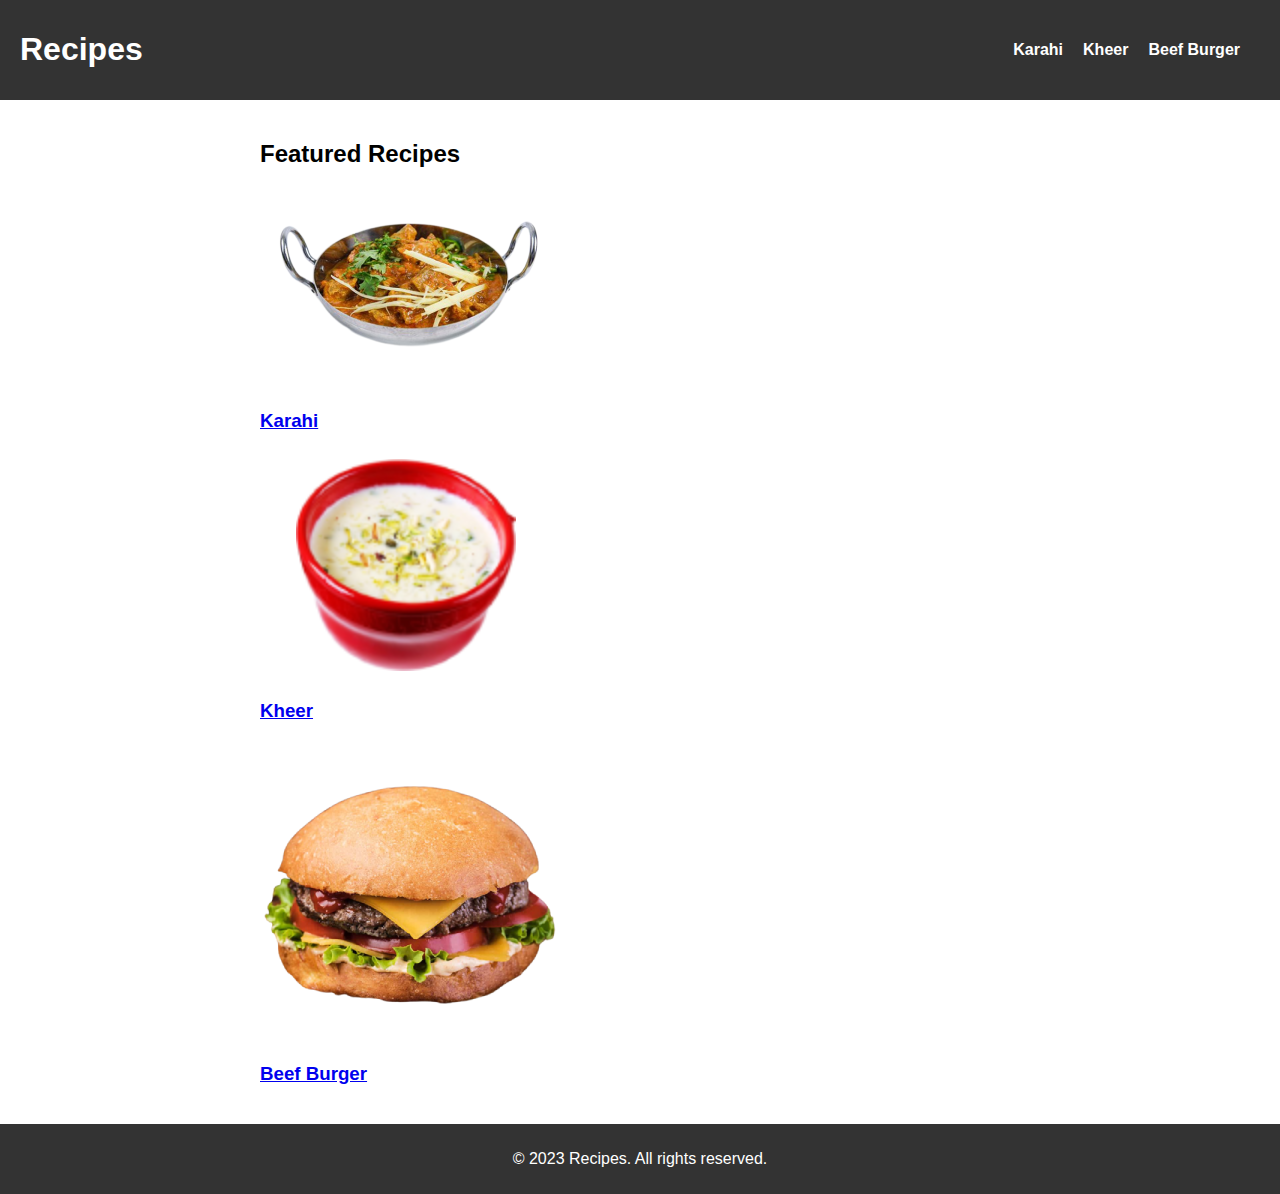
<file: index.html>
<!DOCTYPE html>
<html lang="en">

<head>
    <meta charset="UTF-8">
    <meta http-equiv="X-UA-Compatible" content="IE=edge">
    <meta name="viewport" content="width=device-width, initial-scale=1.0">
    <title>Recipes</title>
    <link rel="stylesheet" type="text/css" href="style.css">
</head>

<body>
    <header>
        <h1>Recipes</h1>
        <nav>
            <ul>
                <li><a href="karahi.html">Karahi</a></li>
                <li><a href="kheer.html">Kheer</a></li>
                <li><a href="beef-burger.html">Beef Burger</a></li>
            </ul>
        </nav>
    </header>
    <main>
        <h2>Featured Recipes</h2>
        <section class="featured">
            <article>
                <a href="karahi.html"><img src="./images/Andhra-Mutton-Karahi-removebg-preview.png" alt="Karahi"></a>
                <h3><a href="karahi.html">Karahi</a></h3>
            </article>
            <article>
                <a href="kheer.html"><img src="./images/kheer.png" alt="Kheer"></a>
                <h3><a href="kheer.html">Kheer</a></h3>
            </article>
            <article>
                <a href="beef-burger.html"><img src="./images/Burger-Stock4-removebg-preview.png" alt="Beef Burger"></a>
                <h3><a href="beef-burger.html">Beef Burger</a></h3>
            </article>
        </section>
    </main>
    <footer>
        <p>© 2023 Recipes. All rights reserved.</p>
    </footer>
</body>

</html>
</file>
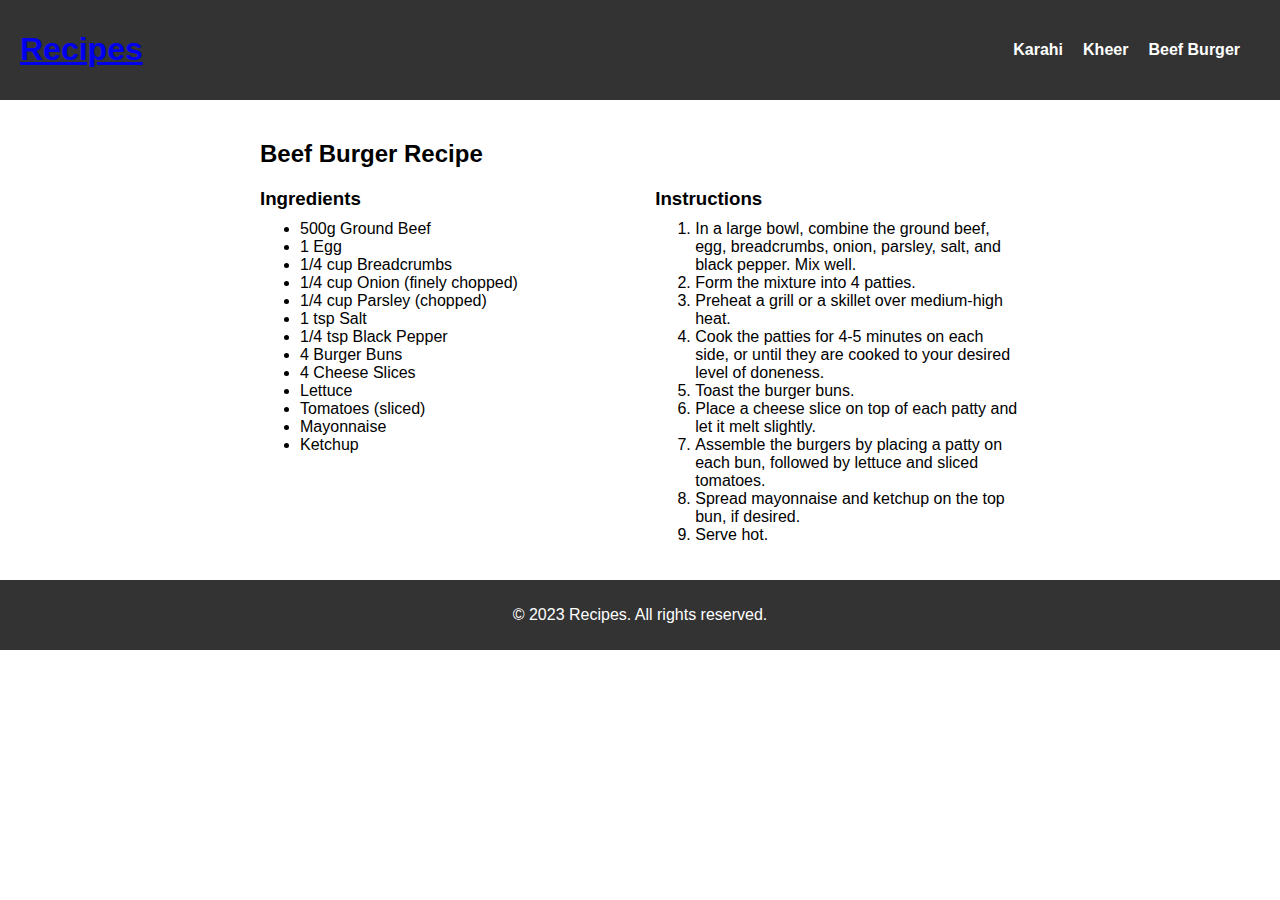
<file: beef-burger.html>
<!DOCTYPE html>
<html lang="en">

<head>
    <meta charset="UTF-8">
    <meta http-equiv="X-UA-Compatible" content="IE=edge">
    <meta name="viewport" content="width=device-width, initial-scale=1.0">
    <title>Beef Burger Recipe</title>
    <link rel="stylesheet" type="text/css" href="style.css">
</head>

<body>
    <header>
        <h1><a href="index.html">Recipes</a></h1>
        <nav>
            <ul>
                <li><a href="karahi.html">Karahi</a></li>
                <li><a href="kheer.html">Kheer</a></li>
                <li><a href="beef-burger.html">Beef Burger</a></li>
            </ul>
        </nav>
    </header>
    <main>
        <h2>Beef Burger Recipe</h2>
        <section class="container">
            <div class="ingredients">
                <h3>Ingredients</h3>
                <ul>
                    <li>500g Ground Beef</li>
                    <li>1 Egg</li>
                    <li>1/4 cup Breadcrumbs</li>
                    <li>1/4 cup Onion (finely chopped)</li>
                    <li>1/4 cup Parsley (chopped)</li>
                    <li>1 tsp Salt</li>
                    <li>1/4 tsp Black Pepper</li>
                    <li>4 Burger Buns</li>
                    <li>4 Cheese Slices</li>
                    <li>Lettuce</li>
                    <li>Tomatoes (sliced)</li>
                    <li>Mayonnaise</li>
                    <li>Ketchup</li>
                </ul>
            </div>
            <div class="instructions">
                <h3>Instructions</h3>
                <ol>
                    <li>In a large bowl, combine the ground beef, egg, breadcrumbs, onion, parsley, salt, and black
                        pepper. Mix well.</li>
                    <li>Form the mixture into 4 patties.</li>
                    <li>Preheat a grill or a skillet over medium-high heat.</li>
                    <li>Cook the patties for 4-5 minutes on each side, or until they are cooked to your desired level of
                        doneness.</li>
                    <li>Toast the burger buns.</li>
                    <li>Place a cheese slice on top of each patty and let it melt slightly.</li>
                    <li>Assemble the burgers by placing a patty on each bun, followed by lettuce and sliced tomatoes.
                    </li>
                    <li>Spread mayonnaise and ketchup on the top bun, if desired.</li>
                    <li>Serve hot.</li>
                </ol>
            </div>
        </section>
    </main>
    <footer>
        <p>© 2023 Recipes. All rights reserved.</p>
    </footer>
</body>

</html>
</file>
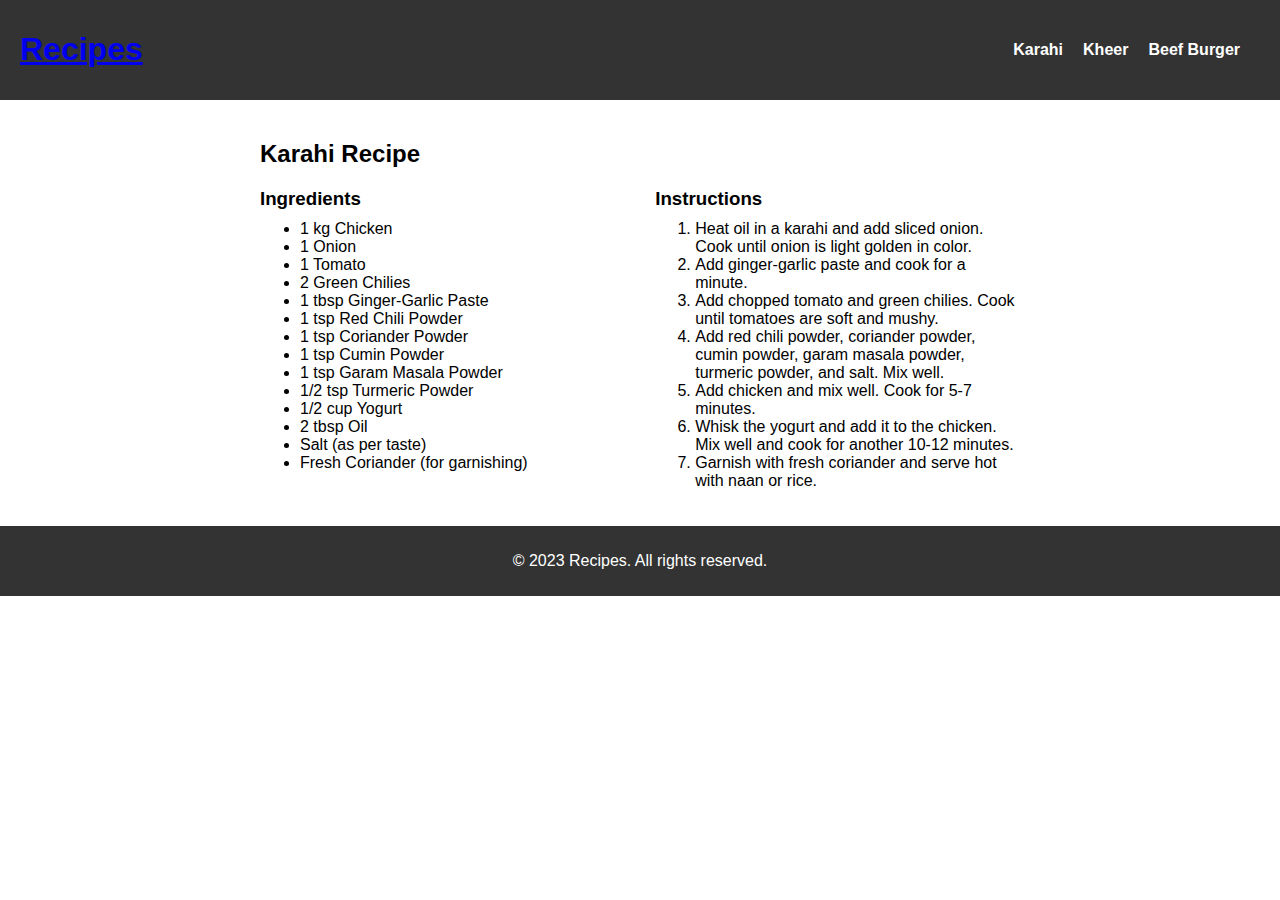
<file: karahi.html>
<!DOCTYPE html>
<html lang="en">

<head>
    <meta charset="UTF-8">
    <meta http-equiv="X-UA-Compatible" content="IE=edge">
    <meta name="viewport" content="width=device-width, initial-scale=1.0">
    <title>Karahi Recipe</title>
    <link rel="stylesheet" type="text/css" href="style.css">
</head>

<body>
    <header>
        <h1><a href="index.html">Recipes</a></h1>
        <nav>
            <ul>
                <li><a href="karahi.html">Karahi</a></li>
                <li><a href="kheer.html">Kheer</a></li>
                <li><a href="beef-burger.html">Beef Burger</a></li>
            </ul>
        </nav>
    </header>
    <main>
        <h2>Karahi Recipe</h2>
        <section class="container">
            <div class="ingredients">
                <h3>Ingredients</h3>
                <ul>
                    <li>1 kg Chicken</li>
                    <li>1 Onion</li>
                    <li>1 Tomato</li>
                    <li>2 Green Chilies</li>
                    <li>1 tbsp Ginger-Garlic Paste</li>
                    <li>1 tsp Red Chili Powder</li>
                    <li>1 tsp Coriander Powder</li>
                    <li>1 tsp Cumin Powder</li>
                    <li>1 tsp Garam Masala Powder</li>
                    <li>1/2 tsp Turmeric Powder</li>
                    <li>1/2 cup Yogurt</li>
                    <li>2 tbsp Oil</li>
                    <li>Salt (as per taste)</li>
                    <li>Fresh Coriander (for garnishing)</li>
                </ul>
            </div>
            <div class="instructions">
                <h3>Instructions</h3>
                <ol>
                    <li>Heat oil in a karahi and add sliced onion. Cook until onion is light golden in color.</li>
                    <li>Add ginger-garlic paste and cook for a minute.</li>
                    <li>Add chopped tomato and green chilies. Cook until tomatoes are soft and mushy.</li>
                    <li>Add red chili powder, coriander powder, cumin powder, garam masala powder, turmeric powder, and
                        salt. Mix well.</li>
                    <li>Add chicken and mix well. Cook for 5-7 minutes.</li>
                    <li>Whisk the yogurt and add it to the chicken. Mix well and cook for another 10-12 minutes.</li>
                    <li>Garnish with fresh coriander and serve hot with naan or rice.</li>
                </ol>
            </div>
        </section>
    </main>
    <footer>
        <p>© 2023 Recipes. All rights reserved.</p>
    </footer>
</body>

</html>
</file>
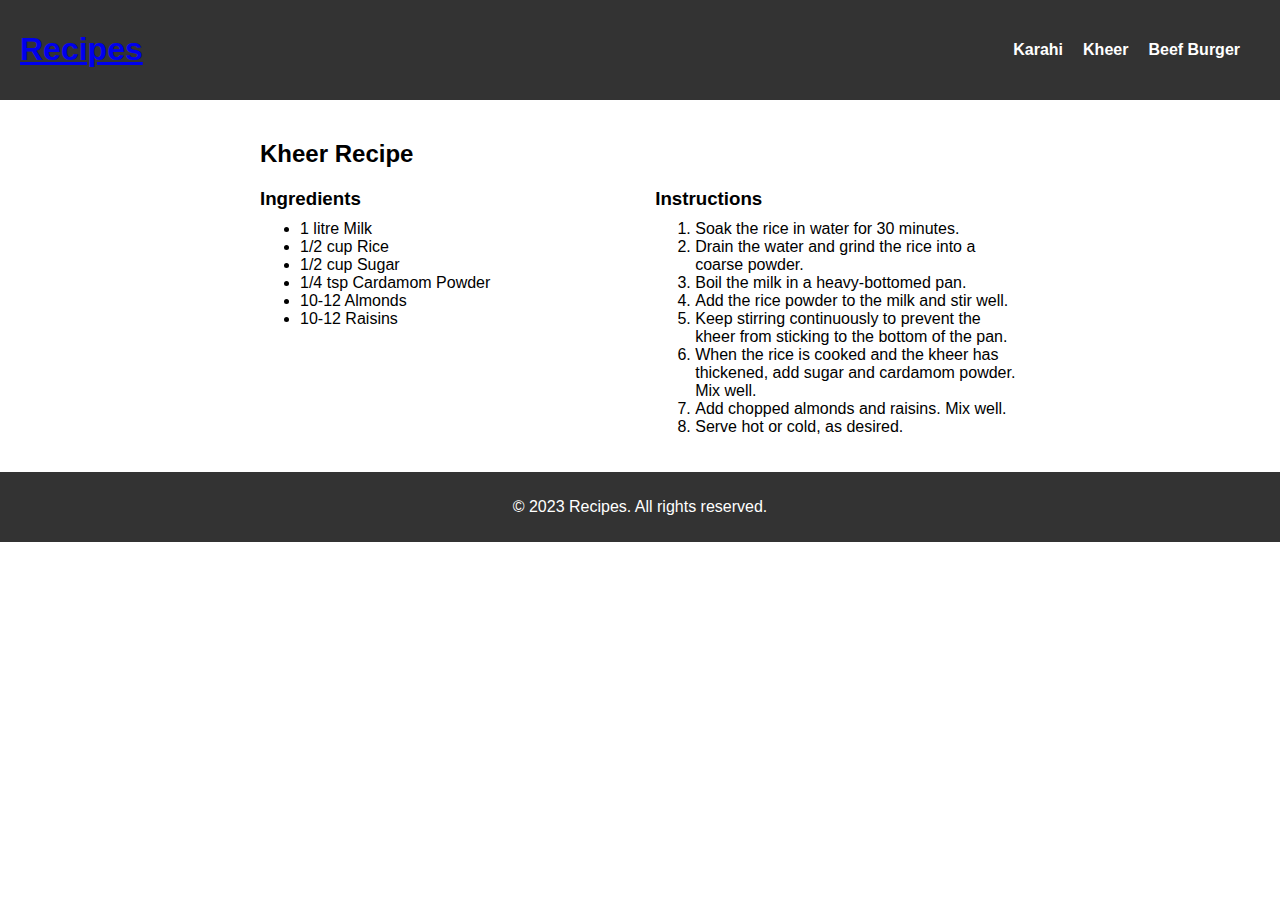
<file: kheer.html>
<!DOCTYPE html>
<html lang="en">

<head>
    <meta charset="UTF-8">
    <meta http-equiv="X-UA-Compatible" content="IE=edge">
    <meta name="viewport" content="width=device-width, initial-scale=1.0">
    <title>Kheer Recipe</title>
    <link rel="stylesheet" type="text/css" href="style.css">
</head>

<body>
    <header>
        <h1><a href="index.html">Recipes</a></h1>
        <nav>
            <ul>
                <li><a href="karahi.html">Karahi</a></li>
                <li><a href="kheer.html">Kheer</a></li>
                <li><a href="beef-burger.html">Beef Burger</a></li>
            </ul>
        </nav>
    </header>
    <main>
        <h2>Kheer Recipe</h2>
        <section class="container">
            <div class="ingredients">
                <h3>Ingredients</h3>
                <ul>
                    <li>1 litre Milk</li>
                    <li>1/2 cup Rice</li>
                    <li>1/2 cup Sugar</li>
                    <li>1/4 tsp Cardamom Powder</li>
                    <li>10-12 Almonds</li>
                    <li>10-12 Raisins</li>
                </ul>
            </div>
            <div class="instructions">
                <h3>Instructions</h3>
                <ol>
                    <li>Soak the rice in water for 30 minutes.</li>
                    <li>Drain the water and grind the rice into a coarse powder.</li>
                    <li>Boil the milk in a heavy-bottomed pan.</li>
                    <li>Add the rice powder to the milk and stir well.</li>
                    <li>Keep stirring continuously to prevent the kheer from sticking to the bottom of the pan.</li>
                    <li>When the rice is cooked and the kheer has thickened, add sugar and cardamom powder. Mix well.
                    </li>
                    <li>Add chopped almonds and raisins. Mix well.</li>
                    <li>Serve hot or cold, as desired.</li>
                </ol>
            </div>
        </section>
    </main>
    <footer>
        <p>© 2023 Recipes. All rights reserved.</p>
    </footer>
</body>

</html>
</file>
<file: style.css>
* {
    box-sizing: border-box;
}

body {
    font-family: Arial, sans-serif;
    margin: 0;
    padding: 0;
}

header {
    background-color: #333;
    color: #fff;
    display: flex;
    justify-content: space-between;
    align-items: center;
    padding: 10px 20px;
}

nav ul {
    list-style: none;
    margin: 0;
    padding: 0;
    display: flex;
}

nav li {
    margin-right: 20px;
}

nav a {
    text-decoration: none;
    color: #fff;
    font-weight: bold;
    font-size: 16px;
    transition: color 0.3s;
}

nav a:hover {
    color: #ccc;
}

main {
    padding: 20px;
    max-width: 800px;
    margin: 0 auto;
}

.container {
    display: flex;
    justify-content: space-between;
    flex-wrap: wrap;
}

.ingredients,
.instructions {
    flex-basis: 48%;
}

.ingredients ul,
.instructions ol {
    margin-top: 0;
}

.ingredients h3,
.instructions h3 {
    margin-top: 0;
    margin-bottom: 10px;
}

footer {
    background-color: #333;
    color: #fff;
    padding: 10px 20px;
    text-align: center;
}
</file>
